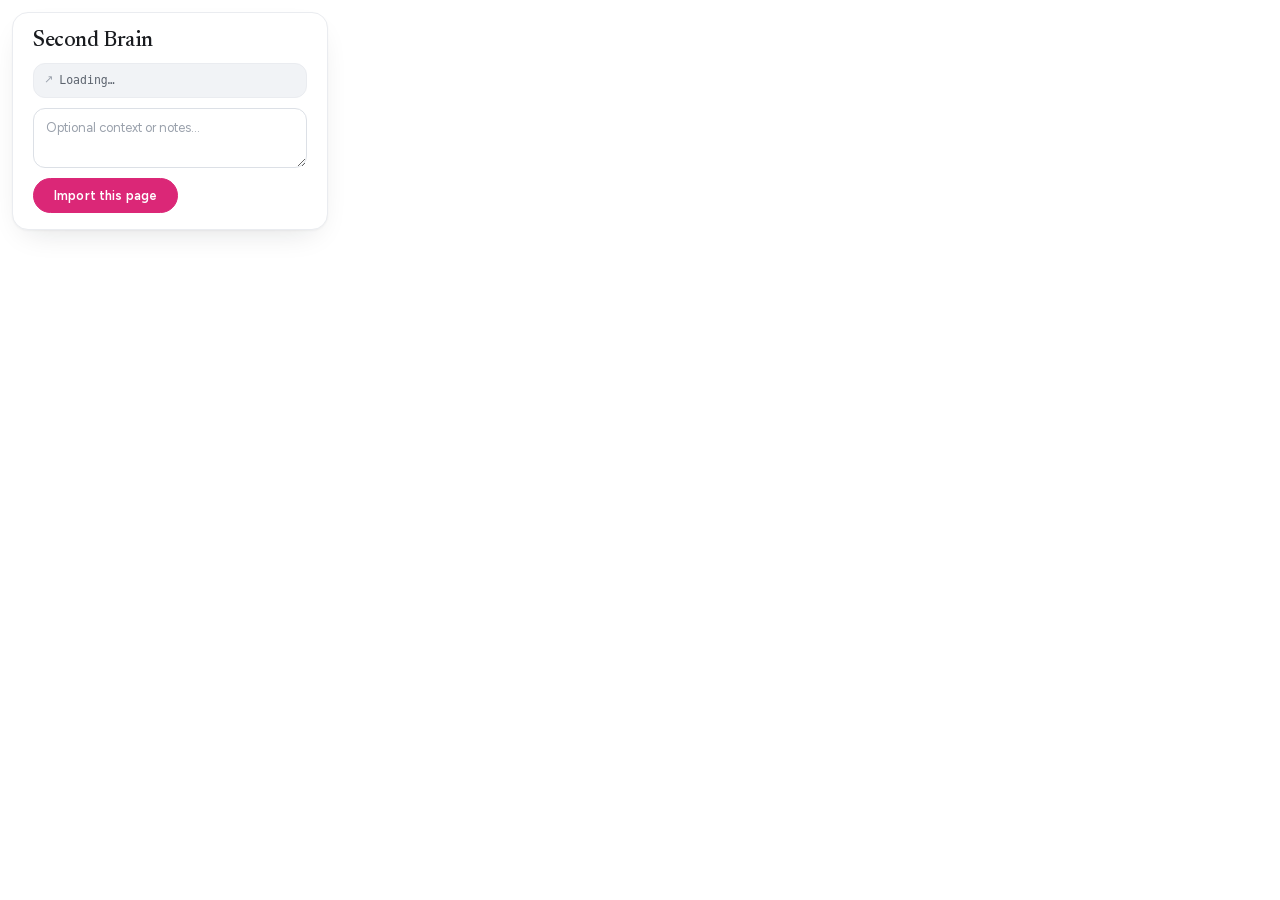
<file: chrome-extension/popup.html>
<!DOCTYPE html>
<html lang="en">
<head>
  <meta charset="utf-8">
  <title>Second Brain</title>
  <style>
    /* Self-hosted fonts, bundled with the extension (SIL Open Font License —
       see fonts/OFL-*.txt). Extension pages run under a `default-src 'self'`
       CSP, so a Google Fonts <link> would be blocked; bundling also means the
       popup renders correctly with no network at all. Newsreader is subset to
       just the glyphs in "Second Brain" (4KB) since that is all it sets. */
    @font-face {
      font-family: 'Figtree';
      font-style: normal; font-weight: 400 700; font-display: swap;
      src: url('fonts/figtree-latin.woff2') format('woff2');
      unicode-range: U+0000-00FF, U+0131, U+0152-0153, U+02BB-02BC, U+02C6, U+02DA, U+02DC, U+0304, U+0308, U+0329, U+2000-206F, U+20AC, U+2122, U+2191, U+2193, U+2212, U+2215, U+FEFF, U+FFFD;
    }
    @font-face {
      font-family: 'Figtree';
      font-style: normal; font-weight: 400 700; font-display: swap;
      src: url('fonts/figtree-latin-ext.woff2') format('woff2');
      unicode-range: U+0100-02BA, U+02BD-02C5, U+02C7-02CC, U+02CE-02D7, U+02DD-02FF, U+0304, U+0308, U+0329, U+1D00-1DBF, U+1E00-1E9F, U+1EF2-1EFF, U+2020, U+20A0-20AB, U+20AD-20C0, U+2113, U+2C60-2C7F, U+A720-A7FF;
    }
    @font-face {
      font-family: 'Newsreader';
      font-style: normal; font-weight: 500; font-display: swap;
      src: url('fonts/newsreader-wordmark.woff2') format('woff2');
      unicode-range: U+20, U+42, U+53, U+61, U+63-65, U+69, U+6E-6F, U+72;
    }

    /* Design tokens — identical to the dashboard's :root. */
    :root {
      --bg:          #FFFFFF;
      --bg-elev:     #FFFFFF;
      --bg-subtle:   #F1F3F6;
      --ink:         #191B1F;
      --ink-muted:   #5C636E;
      --ink-faint:   #9AA1AC;
      --rule:        #EAECF0;
      --rule-strong: #DCE0E6;

      --clay:        #DB2777;
      --clay-deep:   color-mix(in srgb, var(--clay) 86%, #000);
      --clay-soft:   color-mix(in srgb, var(--clay) 15%, #fff);
      --clay-tint:   color-mix(in srgb, var(--clay)  7%, #fff);
      --clay-ring:   color-mix(in srgb, var(--clay) 32%, #fff);

      --error-bg:    #FEF3F2;
      --error-ink:   #B42318;
      --error-rule:  #FDA29B;
      --error-deep:  color-mix(in srgb, var(--error-ink) 80%, #000);
      --success-bg:  #ECFDF3;
      --success-ink: #067647;
      --success-rule:#A6F4C5;

      --font-display: 'Newsreader', ui-serif, Georgia, "Times New Roman", serif;
      --font-body: 'Figtree', system-ui, -apple-system, BlinkMacSystemFont, "Segoe UI", sans-serif;
      --font-mono: ui-monospace, "SF Mono", Menlo, Consolas, monospace;

      --radius-sm: 8px;
      --radius:    12px;
      --radius-lg: 16px;
      --radius-pill: 999px;
      --shadow-paper: 0 1px 2px rgba(20, 22, 28, 0.04),
                      0 12px 32px -14px rgba(20, 22, 28, 0.16);
    }

    * { box-sizing: border-box; margin: 0; padding: 0; }

    body {
      width: 340px;
      background: var(--bg);
      color: var(--ink);
      font-family: var(--font-body);
      font-size: 14px;
      line-height: 1.5;
      -webkit-font-smoothing: antialiased;
    }

    /* Card — like .import-card */
    .card {
      margin: 12px;
      padding: 18px 20px 16px;
      background: var(--bg-elev);
      border: 1px solid var(--rule);
      border-radius: var(--radius-lg);
      box-shadow: var(--shadow-paper);
      display: flex;
      flex-direction: column;
      gap: 10px;
    }

    /* Display heading */
    .brand {
      font-family: var(--font-display);
      font-size: 1.35rem;
      font-weight: 500;
      color: var(--ink);
      letter-spacing: -0.02em;
      line-height: 1;
    }

    /* URL row */
    .url-row {
      display: flex;
      align-items: center;
      gap: 6px;
      padding: 8px 10px;
      background: var(--bg-subtle);
      border: 1px solid var(--rule);
      border-radius: var(--radius);
      overflow: hidden;
    }
    .url-icon {
      color: var(--ink-faint);
      font-size: 11px;
      flex-shrink: 0;
      font-style: normal;
    }
    .url-text {
      font-family: var(--font-mono);
      font-size: 0.72rem;
      color: var(--ink-muted);
      white-space: nowrap;
      overflow: hidden;
      text-overflow: ellipsis;
      flex: 1;
    }

    /* Optional context textarea — matches .import-textarea */
    .context-field {
      width: 100%;
      padding: 10px 12px;
      border: 1px solid var(--rule-strong);
      border-radius: var(--radius);
      background: var(--bg);
      color: var(--ink);
      font-family: var(--font-body);
      font-size: 13px;
      line-height: 1.45;
      resize: vertical;
      min-height: 56px;
      transition: border-color 0.15s ease, background 0.15s ease;
    }
    /* One ring, not two: the accent border is the focus affordance. */
    .context-field:focus {
      outline: none;
      border-color: var(--clay);
      background: var(--clay-tint);
    }
    .context-field::placeholder { color: var(--ink-faint); }

    /* Button — matches .import-submit exactly */
    #import-btn {
      align-self: flex-start;
      padding: 9px 20px;
      border: 1px solid var(--clay);
      border-radius: var(--radius-pill);
      background: var(--clay);
      color: #fff;
      font-family: var(--font-body);
      font-size: 0.82rem;
      font-weight: 600;
      letter-spacing: 0.01em;
      cursor: pointer;
      transition: background 0.15s ease, border-color 0.15s ease, color 0.15s ease;
    }
    #import-btn:hover:not(:disabled) {
      background: var(--clay-deep);
      border-color: var(--clay-deep);
    }
    #import-btn:disabled {
      opacity: 0.4;
      cursor: not-allowed;
    }
    /* "Import page anyway" — the error red, matching the dashboard's override.
       It must not borrow the accent, which marks the safe primary action. */
    #import-btn.import-btn-anyway {
      background: var(--error-ink);
      border-color: var(--error-ink);
      color: #fff;
    }
    #import-btn.import-btn-anyway:hover:not(:disabled) {
      background: var(--error-deep);
      border-color: var(--error-deep);
    }

    /* Op-status row — animated brain + animated verb sweep, matches the
       dashboard's Chat/Answers thinking control. */
    .op-status {
      display: none;
      align-items: center;
      gap: 10px;
      font-size: 0.82rem;
      line-height: 1.4;
      color: var(--ink-muted);
    }
    .op-status.visible { display: flex; }

    /* 32px brain slot: the animated GIF normally, a static brain under reduced
       motion (stacked so the swap needs no JS). */
    .op-brain {
      position: relative;
      flex: none;
      width: 32px;
      height: 32px;
    }
    .op-brain img {
      position: absolute;
      inset: 0;
      width: 100%;
      height: 100%;
      object-fit: contain;
    }
    .op-brain-anim { opacity: 1; }
    .op-brain-rest { opacity: 0; }
    .op-status-running { color: var(--ink); font-style: italic; }

    /* Stop control — a pink circle with the white stop glyph, matching the
       dashboard's stop button. Pushed to the right edge of the status row. */
    .op-stop {
      margin-left: auto;
      flex: none;
      width: 30px;
      height: 30px;
      padding: 0;
      border: none;
      border-radius: 50%;
      background: var(--clay);
      display: inline-flex;
      align-items: center;
      justify-content: center;
      cursor: pointer;
      transition: background 0.15s ease, opacity 0.15s ease;
    }
    .op-stop:hover:not(:disabled) { background: var(--clay-deep); }
    .op-stop:disabled { opacity: 0.5; cursor: default; }
    .op-stop img { width: 14px; height: 14px; display: block; }

    /* Verb sweep — an accent highlight glides through the italic verb */
    .op-verb {
      font-style: italic;
    }
    .op-verb-anim {
      background-color: var(--ink);
      background-image: linear-gradient(
        100deg,
        var(--ink)        0%,
        var(--ink)       30%,
        var(--clay-deep) 42%,
        var(--clay)      50%,
        var(--clay-deep) 58%,
        var(--ink)       70%,
        var(--ink)      100%
      );
      background-size: 200% 100%;
      background-repeat: repeat;
      -webkit-background-clip: text;
      background-clip: text;
      -webkit-text-fill-color: transparent;
      color: transparent;
      animation: verb-sweep 3s linear infinite;
    }
    @keyframes verb-sweep {
      from { background-position:    0% 0; }
      to   { background-position: -200% 0; }
    }
    @media (prefers-reduced-motion: reduce) {
      .op-verb-anim {
        animation: none;
        background: none;
        -webkit-background-clip: initial;
        background-clip: initial;
        -webkit-text-fill-color: currentColor;
        color: var(--ink);
      }
      /* No animated GIF under reduced motion — show the static brain instead. */
      .op-brain-anim { opacity: 0; }
      .op-brain-rest { opacity: 1; }
    }

    /* Single status panel — the one red/green space above the button. Exactly
       one variant is ever applied (success | warn | error); never two boxes at
       once. `.status--warn` carries the duplicate-import content (head + link +
       meta linking to the dashboard's raw-file preview). */
    .status {
      display: none;
      padding: 10px 12px;
      border-radius: var(--radius);
      font-size: 0.8rem;
      line-height: 1.45;
      border: 1px solid transparent;
      overflow-wrap: anywhere;
      word-break: break-word;
    }
    .status.visible { display: block; }
    .status--success {
      background: var(--success-bg);
      color: var(--success-ink);
      border-color: var(--success-rule);
    }
    .status--warn,
    .status--error {
      background: var(--error-bg);
      color: var(--error-ink);
      border-color: var(--error-rule);
    }
    .status-filename {
      margin-top: 4px;
      font-family: var(--font-mono);
      font-size: 0.72rem;
      opacity: 0.8;
    }

    /* Hint shown below the (hidden) button while the import runs in background */
    .bg-hint {
      display: none;
      font-size: 0.72rem;
      color: var(--ink-faint);
      font-style: italic;
    }
    .bg-hint.visible { display: block; }

    /* Muted note below the button — e.g. "another import is running" (state 5)
       or the browser-internal-page message (state 6). Neither red nor green. */
    .note {
      display: none;
      font-size: 0.72rem;
      color: var(--ink-muted);
      font-style: italic;
    }
    .note.visible { display: block; }

    /* Duplicate-import content, rendered inside `.status--warn`. */
    .dupe-warning-head {
      font-weight: 600;
      display: flex;
      align-items: baseline;
      gap: 6px;
    }
    .dupe-warning-head::before { content: "⚠"; font-size: 0.9em; }
    .dupe-warning-link {
      display: inline-block;
      margin-top: 3px;
      color: var(--error-ink);
      font-weight: 500;
      text-decoration: underline;
      text-underline-offset: 2px;
      cursor: pointer;
    }
    .dupe-warning-link:hover { color: var(--ink); }
    .dupe-warning-meta {
      margin-top: 2px;
      font-size: 0.72rem;
      opacity: 0.8;
      font-family: var(--font-mono);
    }
  </style>
</head>
<body>
  <div class="card">
    <div class="brand">Second Brain</div>

    <div class="url-row">
      <span class="url-icon">↗</span>
      <span class="url-text" id="page-url">Loading…</span>
    </div>

    <textarea id="context-field" class="context-field" rows="2" maxlength="2000"
              placeholder="Optional context or notes…"></textarea>

    <!-- Single status space (red or green, never both): duplicate warning,
         success, or error — whichever the current state calls for. -->
    <div class="status" id="status"></div>

    <button id="import-btn">Import this page</button>

    <!-- Animated brain + animated verb + Stop (shown while this tab's import runs) -->
    <div class="op-status op-status-running" id="op-status">
      <span class="op-brain" aria-hidden="true">
        <img class="op-brain-anim" src="logo-animated.gif" alt="">
        <img class="op-brain-rest" src="icon-128.png" alt="">
      </span>
      <span class="op-verb op-verb-anim" id="op-verb">Importing…</span>
      <button class="op-stop" id="op-stop" type="button" title="Stop" aria-label="Stop">
        <img src="stop.png" alt="Stop">
      </button>
    </div>
    <div class="bg-hint" id="bg-hint">Running in background — you can close this.</div>

    <!-- Muted note: cross-tab-busy or browser-internal message -->
    <div class="note" id="note"></div>
  </div>

  <script src="Readability.js"></script>
  <script src="turndown.js"></script>
  <script src="popup.js"></script>
</body>
</html>
</file>
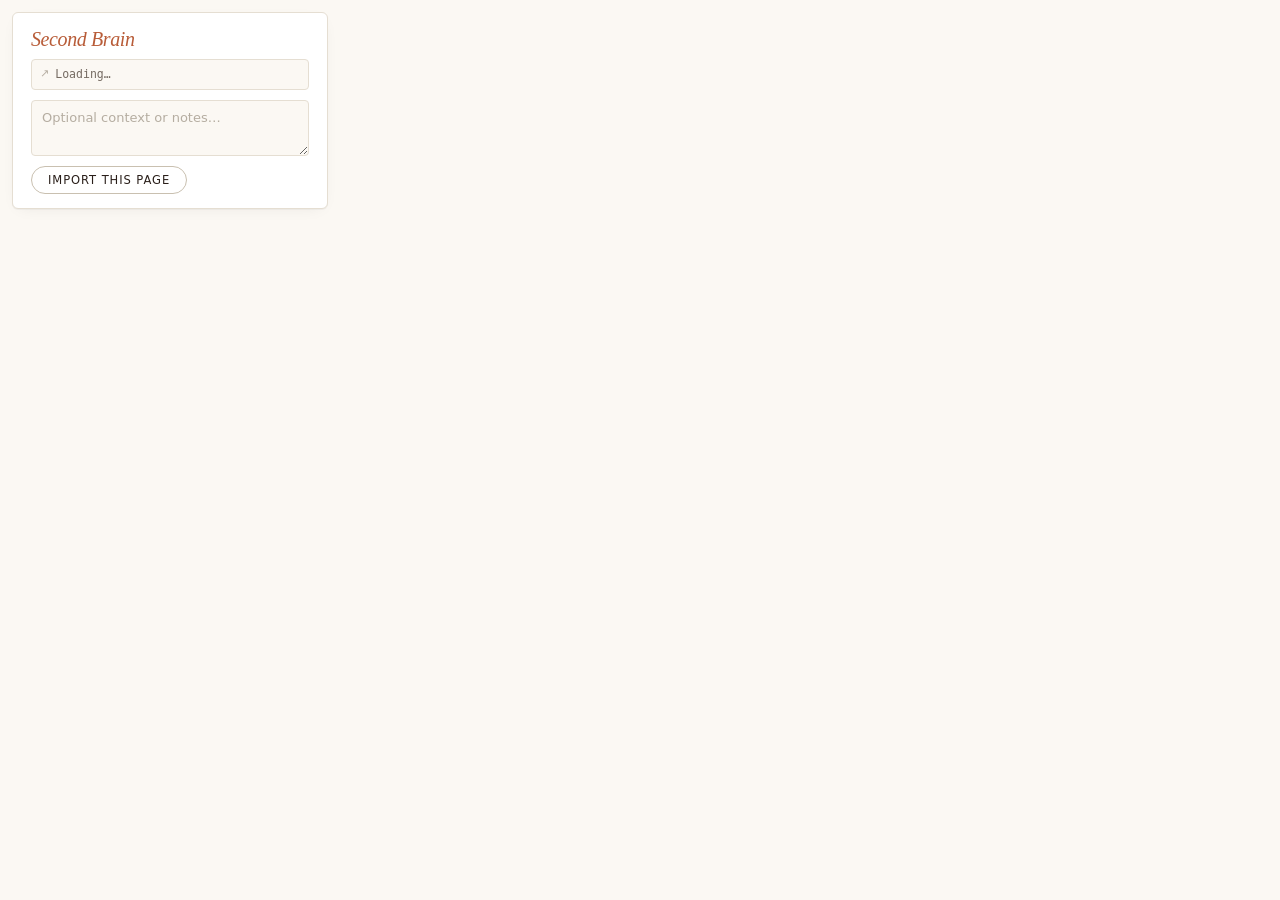
<file: dashboard/chrome-extension/popup.html>
<!DOCTYPE html>
<html lang="en">
<head>
  <meta charset="utf-8">
  <title>Second Brain</title>
  <style>
    /* Design tokens — identical to the dashboard. */
    :root {
      --bg:          #FBF8F3;
      --bg-elev:     #FFFFFF;
      --bg-subtle:   #F2ECE0;
      --ink:         #2A1F1A;
      --ink-muted:   #756B62;
      --ink-faint:   #B5ADA1;
      --rule:        #E5DED2;
      --rule-strong: #C9C0B0;
      --clay:        #B85C38;
      --clay-deep:   #8E4426;
      --clay-soft:   #FBE6DD;
      --error-bg:    #F9E4DD;
      --error-ink:   #82331C;
      --error-rule:  #DEB7A6;
      --success-bg:  #ECF1E2;
      --success-ink: #4A5C2C;
      --success-rule:#C7D3A8;
      --busy-bg:     #F5EDD8;
      --busy-ink:    #7B5A1B;
      --busy-rule:   #DCC68C;

      --font-display: ui-serif, "New York", "Iowan Old Style", Charter, Georgia, serif;
      --font-body: system-ui, -apple-system, BlinkMacSystemFont, "Segoe UI", sans-serif;
      --font-mono: ui-monospace, "SF Mono", Menlo, Consolas, monospace;

      --radius:    4px;
      --radius-lg: 6px;
      --shadow-paper: 0 1px 0 rgba(42, 31, 26, 0.04),
                      0 4px 16px -8px rgba(42, 31, 26, 0.10);
    }

    * { box-sizing: border-box; margin: 0; padding: 0; }

    body {
      width: 340px;
      background: var(--bg);
      color: var(--ink);
      font-family: var(--font-body);
      font-size: 14px;
      line-height: 1.5;
      -webkit-font-smoothing: antialiased;
    }

    /* Card — like .import-card */
    .card {
      margin: 12px;
      padding: 16px 18px 14px;
      background: var(--bg-elev);
      border: 1px solid var(--rule);
      border-radius: var(--radius-lg);
      box-shadow: var(--shadow-paper);
      display: flex;
      flex-direction: column;
      gap: 10px;
    }

    /* Display heading */
    .brand {
      font-family: var(--font-display);
      font-size: 1.25rem;
      font-weight: 350;
      font-style: italic;
      color: var(--clay);
      letter-spacing: -0.02em;
      line-height: 1;
    }

    /* URL row */
    .url-row {
      display: flex;
      align-items: center;
      gap: 6px;
      padding: 6px 8px;
      background: var(--bg);
      border: 1px solid var(--rule);
      border-radius: var(--radius);
      overflow: hidden;
    }
    .url-icon {
      color: var(--ink-faint);
      font-size: 11px;
      flex-shrink: 0;
      font-style: normal;
    }
    .url-text {
      font-family: var(--font-mono);
      font-size: 0.72rem;
      color: var(--ink-muted);
      white-space: nowrap;
      overflow: hidden;
      text-overflow: ellipsis;
      flex: 1;
    }

    /* Optional context textarea — matches .import-textarea */
    .context-field {
      width: 100%;
      padding: 8px 10px;
      border: 1px solid var(--rule);
      border-radius: var(--radius);
      background: var(--bg);
      color: var(--ink);
      font-family: var(--font-body);
      font-size: 13px;
      line-height: 1.45;
      resize: vertical;
      min-height: 56px;
    }
    .context-field:focus {
      outline: none;
      border-color: var(--clay);
      background: var(--bg-elev);
    }
    .context-field::placeholder { color: var(--ink-faint); }

    /* Button — matches .import-submit exactly */
    #import-btn {
      align-self: flex-start;
      padding: 6px 16px;
      border: 1px solid var(--rule-strong);
      border-radius: 100px;
      background: var(--bg-elev);
      color: var(--ink);
      font-family: var(--font-body);
      font-size: 0.72rem;
      font-weight: 500;
      letter-spacing: 0.08em;
      text-transform: uppercase;
      cursor: pointer;
      transition: background 0.15s ease, border-color 0.15s ease, color 0.15s ease;
    }
    #import-btn:hover:not(:disabled) {
      background: var(--ink);
      color: var(--bg-elev);
      border-color: var(--ink);
    }
    #import-btn:disabled {
      opacity: 0.4;
      cursor: not-allowed;
      background: var(--bg-elev);
      color: var(--ink);
    }

    /* Op-status row — pulsing dot + animated verb sweep, matches dashboard */
    .op-status {
      display: none;
      align-items: flex-start;
      gap: 8px;
      font-size: 0.82rem;
      line-height: 1.4;
      color: var(--ink-muted);
    }
    .op-status.visible { display: flex; }

    /* Dot */
    .op-status::before {
      content: "";
      display: block;
      width: 7px;
      height: 7px;
      border-radius: 50%;
      flex: none;
      margin-top: calc((1.4em - 7px) / 2);
    }
    .op-status-running { color: var(--busy-ink); font-style: italic; }
    .op-status-running::before {
      background: var(--busy-ink);
      animation: pulse 1.4s ease-in-out infinite;
    }

    /* Verb sweep — gold shimmer glides through the italic verb */
    .op-verb {
      font-style: italic;
    }
    .op-verb-anim {
      background-color: var(--busy-ink);
      background-image: linear-gradient(
        100deg,
        var(--busy-ink)  0%,
        var(--busy-ink) 30%,
        #F0B548         42%,
        #FFD24A         50%,
        #F0B548         58%,
        var(--busy-ink) 70%,
        var(--busy-ink) 100%
      );
      background-size: 200% 100%;
      background-repeat: repeat;
      -webkit-background-clip: text;
      background-clip: text;
      -webkit-text-fill-color: transparent;
      color: transparent;
      animation: verb-sweep 3s linear infinite;
    }
    @keyframes verb-sweep {
      from { background-position:    0% 0; }
      to   { background-position: -200% 0; }
    }
    @keyframes pulse {
      0%, 100% { opacity: 0.35; transform: scale(1); }
      50%      { opacity: 1;    transform: scale(1.4); }
    }
    @media (prefers-reduced-motion: reduce) {
      .op-verb-anim {
        animation: none;
        background: none;
        -webkit-background-clip: initial;
        background-clip: initial;
        -webkit-text-fill-color: currentColor;
        color: var(--busy-ink);
      }
      .op-status-running::before { animation: none; opacity: 0.7; }
    }

    /* Status panels — matches .import-status */
    .import-status {
      display: none;
      padding: 8px 10px;
      border-radius: var(--radius);
      font-size: 0.8rem;
      line-height: 1.45;
      border-left: 2px solid transparent;
      overflow-wrap: anywhere;
      word-break: break-word;
    }
    .import-status.visible { display: block; }
    .import-status-success {
      background: var(--success-bg);
      color: var(--success-ink);
      border-left-color: var(--success-rule);
    }
    .import-status-error {
      background: var(--error-bg);
      color: var(--error-ink);
      border-left-color: var(--error-rule);
    }
    .status-filename {
      margin-top: 4px;
      font-family: var(--font-mono);
      font-size: 0.72rem;
      opacity: 0.8;
    }

    /* Hint shown below status when import is running in background */
    .bg-hint {
      font-size: 0.72rem;
      color: var(--ink-faint);
      font-style: italic;
    }
  </style>
</head>
<body>
  <div class="card">
    <div class="brand">Second Brain</div>

    <div class="url-row">
      <span class="url-icon">↗</span>
      <span class="url-text" id="page-url">Loading…</span>
    </div>

    <textarea id="context-field" class="context-field" rows="2" maxlength="2000"
              placeholder="Optional context or notes…"></textarea>

    <button id="import-btn">Import this page</button>

    <!-- Pulsar + animated verb (shown while running) -->
    <div class="op-status op-status-running" id="op-status">
      <span class="op-verb op-verb-anim" id="op-verb">Importing…</span>
    </div>
    <div class="bg-hint" id="bg-hint" style="display:none">Running in background — you can close this.</div>

    <!-- Result panel (shown on success or error) -->
    <div class="import-status" id="import-status"></div>
  </div>

  <script src="Readability.js"></script>
  <script src="turndown.js"></script>
  <script src="popup.js"></script>
</body>
</html>
</file>
